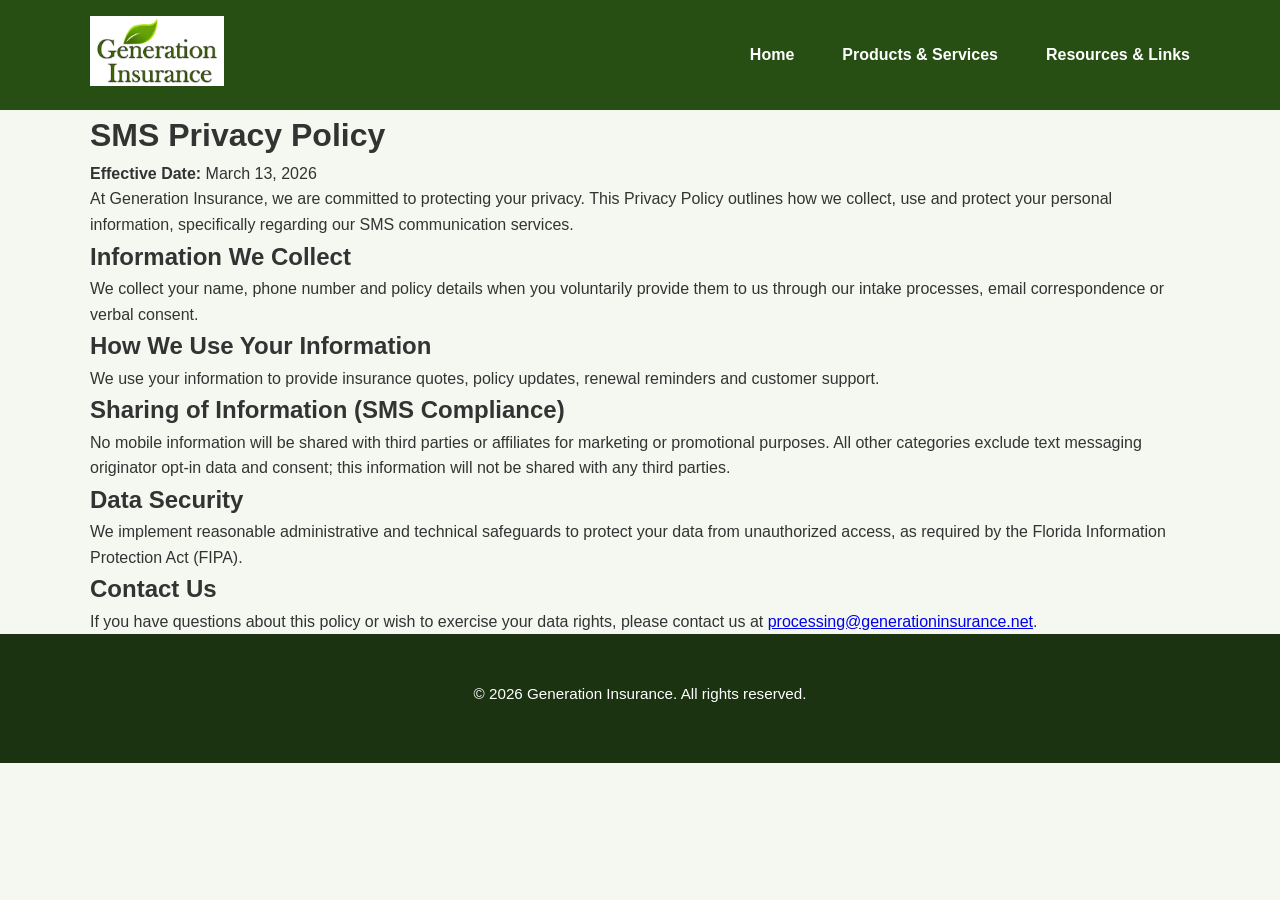
<file: privacy.html>
<!--
  Generation Insurance SMS Privacy Policy Page
  This page outlines how Generation Insurance collects and uses personal information for its SMS communication services.
-->
<!DOCTYPE html>
<html lang="en">
<head>
    <meta charset="UTF-8">
    <meta name="viewport" content="width=device-width, initial-scale=1.0">
    <title>SMS Privacy Policy | Generation Insurance</title>
    <!-- Reuse the site-wide stylesheet for consistent styling -->
    <link rel="stylesheet" href="styles.css">
</head>
<body>
    <!-- Site header: logo links back to home and top navigation -->
    <header class="site-header">
        <div class="container flex-between align-center">
            <a href="index.html" class="logo-link" aria-label="Home">
                <img src="GI Logo 2.jpg" alt="Generation Insurance logo" class="logo-image" style="height: 70px;">
            </a>
            <nav class="main-nav">
                <ul>
                    <li><a href="index.html">Home</a></li>
                    <li><a href="products.html">Products &amp; Services</a></li>
                    <li><a href="resources.html">Resources &amp; Links</a></li>
                </ul>
            </nav>
        </div>
    </header>

    <!-- Page content -->
    <main class="page-main">
        <div class="container">
            <h1>SMS Privacy Policy</h1>
            <p><strong>Effective Date:</strong> March&nbsp;13,&nbsp;2026</p>
            <p>
                At Generation Insurance, we are committed to protecting your privacy. This Privacy Policy outlines
                how we collect, use and protect your personal information, specifically regarding our SMS
                communication services.
            </p>
            <h2>Information We Collect</h2>
            <p>
                We collect your name, phone number and policy details when you voluntarily provide them to us
                through our intake processes, email correspondence or verbal consent.
            </p>
            <h2>How We Use Your Information</h2>
            <p>
                We use your information to provide insurance quotes, policy updates, renewal reminders and
                customer support.
            </p>
            <h2>Sharing of Information (SMS Compliance)</h2>
            <p>
                No mobile information will be shared with third parties or affiliates for marketing or promotional
                purposes. All other categories exclude text messaging originator opt‑in data and consent;
                this information will not be shared with any third parties.
            </p>
            <h2>Data Security</h2>
            <p>
                We implement reasonable administrative and technical safeguards to protect your data from
                unauthorized access, as required by the Florida Information Protection Act (FIPA).
            </p>
            <h2>Contact Us</h2>
            <p>
                If you have questions about this policy or wish to exercise your data rights, please contact us at
                <a href="mailto:processing@generationinsurance.net">processing@generationinsurance.net</a>.
            </p>
        </div>
    </main>

    <!-- Simple footer -->
    <footer class="site-footer">
        <div class="container">
            <p>&copy; 2026 Generation Insurance. All rights reserved.</p>
        </div>
    </footer>
</body>
</html>
</file>
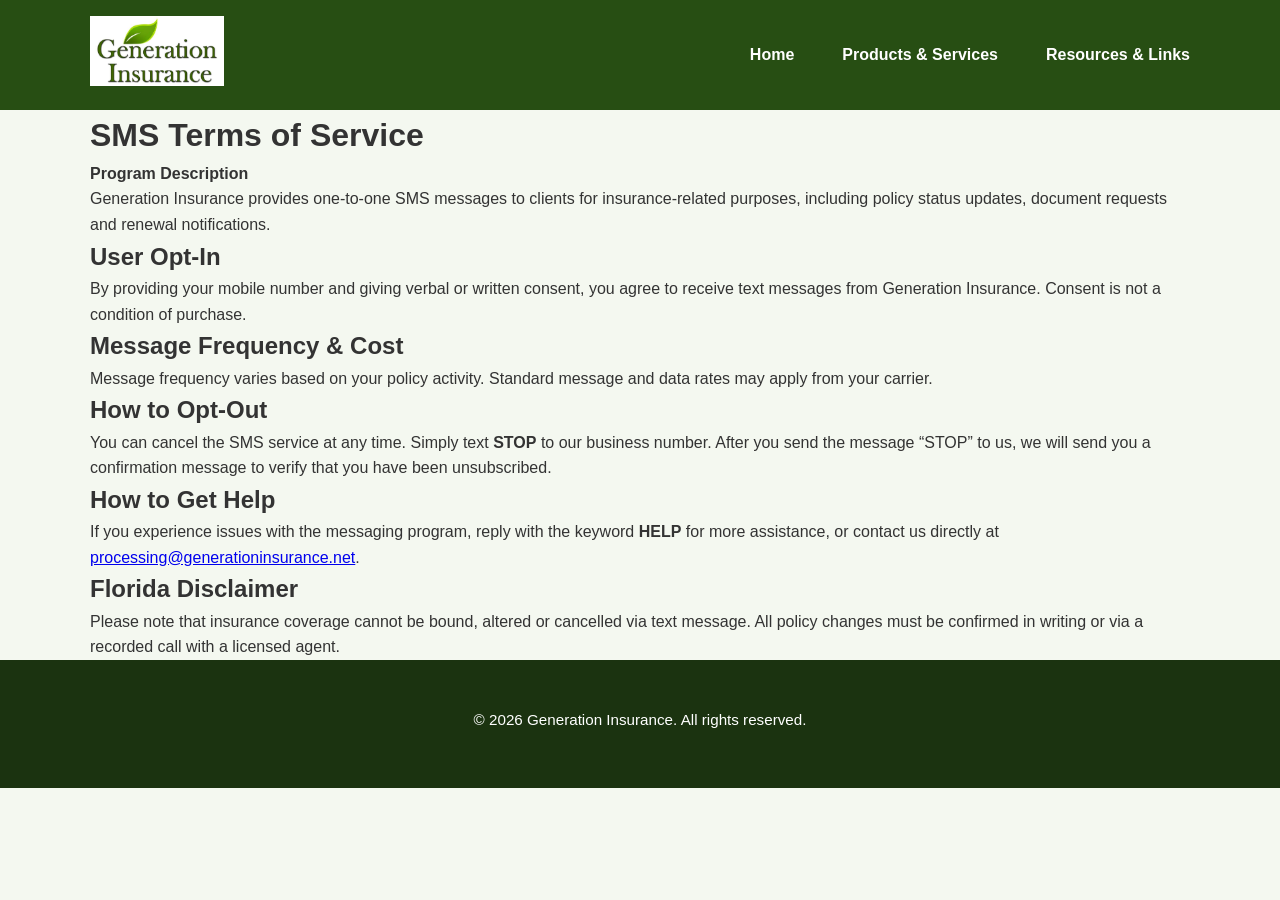
<file: terms.html>
<!--
  Generation Insurance SMS Terms of Service Page
  This page describes the terms and conditions for Generation Insurance's SMS messaging program.
-->
<!DOCTYPE html>
<html lang="en">
<head>
    <meta charset="UTF-8">
    <meta name="viewport" content="width=device-width, initial-scale=1.0">
    <title>SMS Terms of Service | Generation Insurance</title>
    <!-- Reuse the site-wide stylesheet for consistent styling -->
    <link rel="stylesheet" href="styles.css">
</head>
<body>
    <!-- Site header: logo links back to home and top navigation -->
    <header class="site-header">
        <div class="container flex-between align-center">
            <a href="index.html" class="logo-link" aria-label="Home">
                <img src="GI Logo 2.jpg" alt="Generation Insurance logo" class="logo-image" style="height: 70px;">
            </a>
            <nav class="main-nav">
                <ul>
                    <li><a href="index.html">Home</a></li>
                    <li><a href="products.html">Products &amp; Services</a></li>
                    <li><a href="resources.html">Resources &amp; Links</a></li>
                </ul>
            </nav>
        </div>
    </header>

    <!-- Page content -->
    <main class="page-main">
        <div class="container">
            <h1>SMS Terms of Service</h1>
            <p><strong>Program Description</strong></p>
            <p>
                Generation Insurance provides one‑to‑one SMS messages to clients for insurance‑related purposes,
                including policy status updates, document requests and renewal notifications.
            </p>
            <h2>User Opt‑In</h2>
            <p>
                By providing your mobile number and giving verbal or written consent, you agree to receive text
                messages from Generation Insurance. Consent is not a condition of purchase.
            </p>
            <h2>Message Frequency &amp; Cost</h2>
            <p>
                Message frequency varies based on your policy activity. Standard message and data rates may
                apply from your carrier.
            </p>
            <h2>How to Opt‑Out</h2>
            <p>
                You can cancel the SMS service at any time. Simply text <strong>STOP</strong> to our business number. After you
                send the message “STOP” to us, we will send you a confirmation message to verify that you have been
                unsubscribed.
            </p>
            <h2>How to Get Help</h2>
            <p>
                If you experience issues with the messaging program, reply with the keyword <strong>HELP</strong> for more
                assistance, or contact us directly at
                <a href="mailto:processing@generationinsurance.net">processing@generationinsurance.net</a>.
            </p>
            <h2>Florida Disclaimer</h2>
            <p>
                Please note that insurance coverage cannot be bound, altered or cancelled via text message.
                All policy changes must be confirmed in writing or via a recorded call with a licensed agent.
            </p>
        </div>
    </main>

    <!-- Simple footer -->
    <footer class="site-footer">
        <div class="container">
            <p>&copy; 2026 Generation Insurance. All rights reserved.</p>
        </div>
    </footer>
</body>
</html>
</file>
<file: styles.css>
/*
 * Global Styles for Generation Insurance website
 * This stylesheet defines a modern, clean layout with a unified color palette
 * and responsive design. It supports the home, products, and resources pages.
 */

/* Color and font variables */
:root {
    --primary-color: #274e13;
    --accent-color: #88b04b;
    --light-bg: #f4f8f0;
    --dark-bg: #1b3310;
    --text-color: #333;
    --font-family: 'Inter', sans-serif;
}

/* Reset & basic styles */
* {
    margin: 0;
    padding: 0;
    box-sizing: border-box;
}

body {
    font-family: var(--font-family);
    color: var(--text-color);
    background-color: var(--light-bg);
    line-height: 1.6;
}

.container {
    width: 90%;
    max-width: 1100px;
    margin: 0 auto;
}

/* Header */
header {
    background-color: var(--primary-color);
    padding: 1rem 0;
    color: #fff;
}

header .logo {
    /* Increase logo size for better visibility */
    height: 90px;
    margin-right: 1rem;
}

header .container {
    /* Use flex layout to evenly space the logo and navigation */
    display: flex;
    align-items: center;
    justify-content: space-between;
}

header nav ul {
    list-style: none;
    display: flex;
    flex-wrap: wrap;
    /* Increase spacing between navigation items for better separation */
    gap: 3rem;
    align-items: center;
}

header nav a {
    color: #fff;
    text-decoration: none;
    font-weight: 600;
    transition: color 0.2s;
}

header nav a:hover {
    color: var(--accent-color);
}

/* Hero section (Home) */
.hero {
    background-image: url('hero-bg.png');
    background-size: cover;
    background-position: center;
    position: relative;
    padding: 5rem 0 7rem;
    color: #fff;
    text-align: center;
}

.hero::after {
    content: "";
    position: absolute;
    top: 0;
    left: 0;
    right: 0;
    bottom: 0;
    background-color: rgba(39, 78, 19, 0.5);
}

.hero .hero-content {
    position: relative;
    z-index: 1;
    max-width: 700px;
    margin: 0 auto;
}

.hero h1 {
    font-size: 3rem;
    margin-bottom: 0.5rem;
    font-weight: 700;
}

.hero p {
    font-size: 1.25rem;
    margin-bottom: 1.5rem;
}

.btn {
    display: inline-block;
    background-color: var(--accent-color);
    color: #fff;
    padding: 0.8rem 2rem;
    border-radius: 5px;
    text-decoration: none;
    font-weight: 600;
    transition: background-color 0.2s;
}

.btn:hover {
    background-color: var(--primary-color);
}

/* Sub-hero for internal pages */
/* Use the same background image and overlay as the main hero to create a unified look across pages */
.sub-hero {
    background-image: url('hero-bg.png');
    background-size: cover;
    background-position: center;
    position: relative;
    color: #fff;
    padding: 5rem 0;
    text-align: center;
}

/* Add an overlay on top of the background image to improve text readability */
.sub-hero::after {
    content: "";
    position: absolute;
    top: 0;
    left: 0;
    right: 0;
    bottom: 0;
    background-color: rgba(39, 78, 19, 0.5);
}

.sub-hero .hero-content {
    position: relative;
    z-index: 1;
    max-width: 800px;
    margin: 0 auto;
}

.sub-hero h1 {
    font-size: 2.5rem;
    margin-bottom: 0.5rem;
    font-weight: 700;
}

.sub-hero p {
    font-size: 1.1rem;
}

/* Features grid (Home) */
.features {
    padding: 4rem 0;
    text-align: center;
}

.features h2 {
    font-size: 2rem;
    margin-bottom: 2rem;
    color: var(--primary-color);
    font-weight: 700;
}

.feature-grid {
    display: grid;
    grid-template-columns: repeat(auto-fit, minmax(240px, 1fr));
    gap: 2rem;
}

.feature-item {
    background-color: #fff;
    border-radius: 8px;
    padding: 2rem;
    box-shadow: 0 4px 6px rgba(0, 0, 0, 0.1);
    transition: transform 0.2s;
}

.feature-item:hover {
    transform: translateY(-5px);
}

.feature-item i {
    font-size: 2rem;
    color: var(--accent-color);
    margin-bottom: 1rem;
}

.feature-item h3 {
    margin-bottom: 0.5rem;
    font-size: 1.3rem;
    color: var(--primary-color);
}

/* Why Choose Us */
.why-us {
    background-color: var(--primary-color);
    color: #fff;
    padding: 4rem 0;
    text-align: center;
}

.why-us h2 {
    font-size: 2rem;
    margin-bottom: 1.5rem;
    font-weight: 700;
}

.why-us ul {
    list-style: none;
    max-width: 600px;
    margin: 0 auto;
    /* Center the list vertically and horizontally */
    display: flex;
    flex-direction: column;
    align-items: center;
    text-align: center;
}

.why-us ul li {
    display: flex;
    align-items: center;
    justify-content: center;
    margin: 0.6rem 0;
    font-size: 1.1rem;
}

.why-us ul i {
    color: var(--accent-color);
    margin-right: 0.5rem;
    font-size: 1.3rem;
}

/* Products page styles */
.products-section {
    padding: 4rem 0;
    text-align: center;
}

.products-section h2 {
    font-size: 2rem;
    margin-bottom: 2rem;
    color: var(--primary-color);
    font-weight: 700;
}

.products-grid {
    display: grid;
    grid-template-columns: repeat(auto-fit, minmax(240px, 1fr));
    gap: 2rem;
}

.product-card {
    background-color: #fff;
    border-radius: 8px;
    padding: 2rem;
    box-shadow: 0 4px 6px rgba(0, 0, 0, 0.1);
    text-align: center;
    transition: transform 0.2s;
}

.product-card:hover {
    transform: translateY(-5px);
}

.product-card i {
    font-size: 2rem;
    color: var(--accent-color);
    margin-bottom: 1rem;
}

.product-card h3 {
    margin-bottom: 0.5rem;
    font-size: 1.3rem;
    color: var(--primary-color);
    font-weight: 600;
}

.product-card p {
    font-size: 0.95rem;
}

/* CTA Section */
.cta-section {
    background-color: var(--primary-color);
    color: #fff;
    padding: 3.5rem 0;
    text-align: center;
}

.cta-section h2 {
    font-size: 2rem;
    margin-bottom: 0.5rem;
}

.cta-section p {
    margin-bottom: 1.5rem;
    font-size: 1.1rem;
}

/* Resources page styles */
.resources-section {
    padding: 4rem 0;
}

.resources-section h2 {
    text-align: center;
    font-size: 2rem;
    margin-bottom: 2rem;
    color: var(--primary-color);
    font-weight: 700;
}

.resources-grid {
    display: grid;
    grid-template-columns: repeat(auto-fit, minmax(240px, 1fr));
    gap: 2rem;
}

.resource-card {
    background-color: #fff;
    border-radius: 8px;
    padding: 2rem;
    box-shadow: 0 4px 6px rgba(0, 0, 0, 0.1);
    transition: transform 0.2s;
}

.resource-card:hover {
    transform: translateY(-5px);
}

.resource-card i {
    font-size: 2rem;
    color: var(--accent-color);
    margin-bottom: 1rem;
}

.resource-card h3 {
    margin-bottom: 0.5rem;
    font-size: 1.3rem;
    color: var(--primary-color);
    font-weight: 600;
}

.resource-card ul {
    list-style: none;
    margin-top: 0.5rem;
}

.resource-card li {
    margin-bottom: 0.4rem;
}

.resource-card a {
    color: var(--primary-color);
    text-decoration: none;
    font-size: 0.95rem;
    transition: color 0.2s;
}

.resource-card a:hover {
    color: var(--accent-color);
}

/* Footer */
footer {
    background-color: var(--dark-bg);
    color: #fff;
    text-align: center;
    padding: 3rem 0;
}

footer h2 {
    font-size: 1.6rem;
    margin-bottom: 1rem;
    font-weight: 700;
}

footer p {
    margin-bottom: 0.5rem;
    font-size: 0.95rem;
}

/* Responsive adjustments */
@media (max-width: 600px) {
    .hero {
        padding: 4rem 0 5rem;
    }
    .hero h1 {
        font-size: 2.2rem;
    }
    .features,
    .products-section,
    .resources-section {
        padding: 3rem 0;
    }
    .feature-item,
    .product-card,
    .resource-card {
        padding: 1.5rem;
    }
    .why-us ul li {
        font-size: 1rem;
    }
}
</file>
